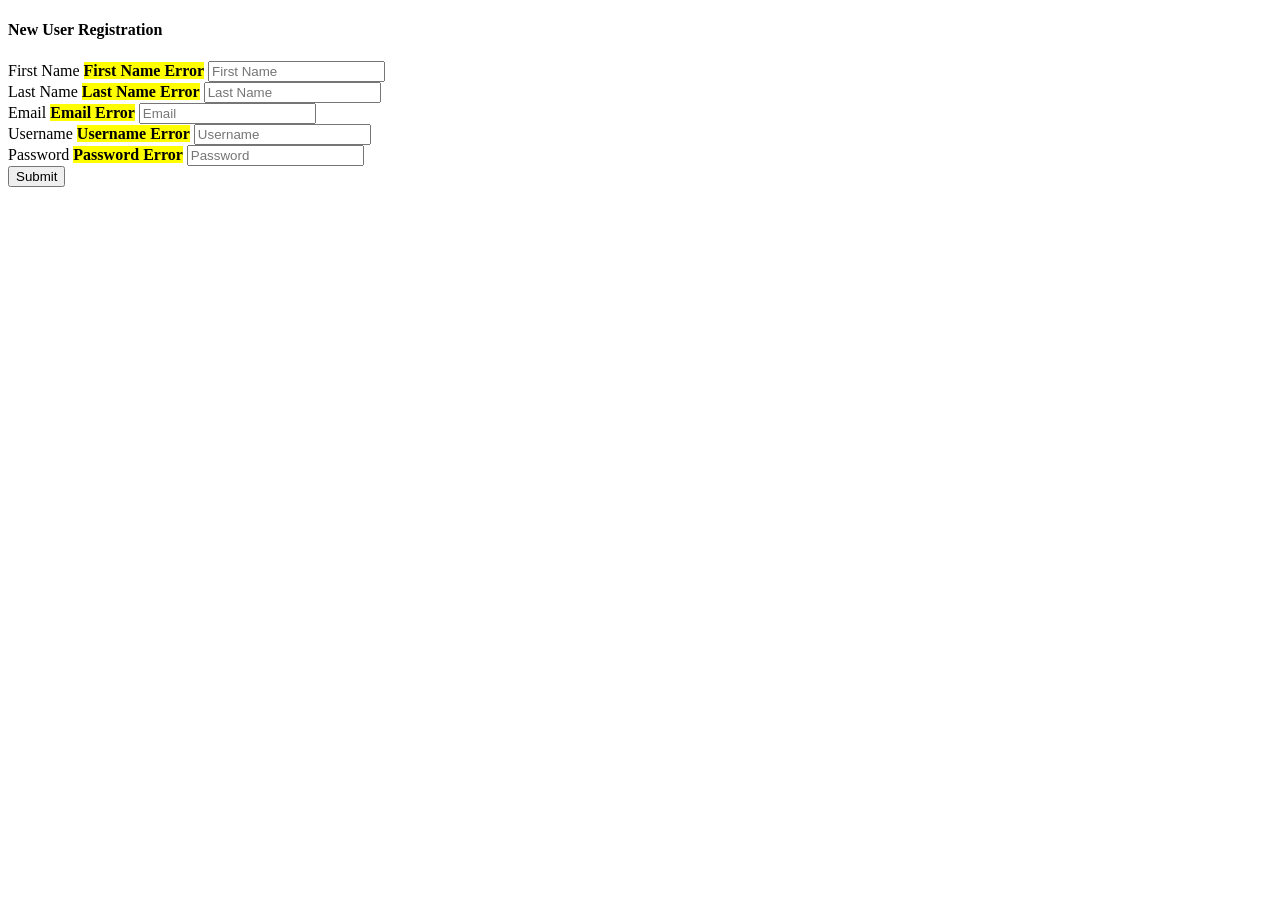
<file: src/main/resources/templates/registration.html>
<!DOCTYPE html>
<html lang="en" xmlns:th="http://www.thymeleaf.org">
<head>
    <meta charset="UTF-8"/>
    <title>Title</title>
</head>
<body>

<div class="container">
<h4>New User Registration</h4>

<form autocomplete="off"
      action="#"
      th:action="@{/register}"
      th:object="${user}" method="post">



    First Name <mark><strong>
    <span th:if="${#fields.hasErrors('firstName')}"
          th:errors="*{firstName}">First Name Error</span></strong></mark>
    <input type="text" id="firstName" placeholder="First Name"
           th:field="*{firstName}"/><br/>


    Last Name <mark><strong>
    <span th:if="${#fields.hasErrors('lastName')}"
          th:errors="*{lastName}">Last Name Error</span></strong></mark>
    <input type="text" id="lastName" placeholder="Last Name"
           th:field="*{lastName}"/><br/>

    Email <mark><strong>
    <span th:if="${#fields.hasErrors('email')}"
          th:errors="*{email}">Email Error</span></strong></mark>
    <input type="text" id="email" placeholder="Email"
           th:field="*{email}"/><br/>


    Username <mark><strong>
    <span th:if="${#fields.hasErrors('username')}"
          th:errors="*{username}">Username Error</span></strong></mark>
    <input type="text" id="username" placeholder="Username"
           th:field="*{username}"/><br/>


    Password <mark><strong>
    <span th:if="${#fields.hasErrors('password')}"
          th:errors="*{password}">Password Error</span></strong></mark>
    <input type="password" id="password" placeholder="Password" th:field="*{password}"/><br/>

    <button type="submit" class="btn btn-default">Submit</button>


</form>

</body>
</html>
</file>
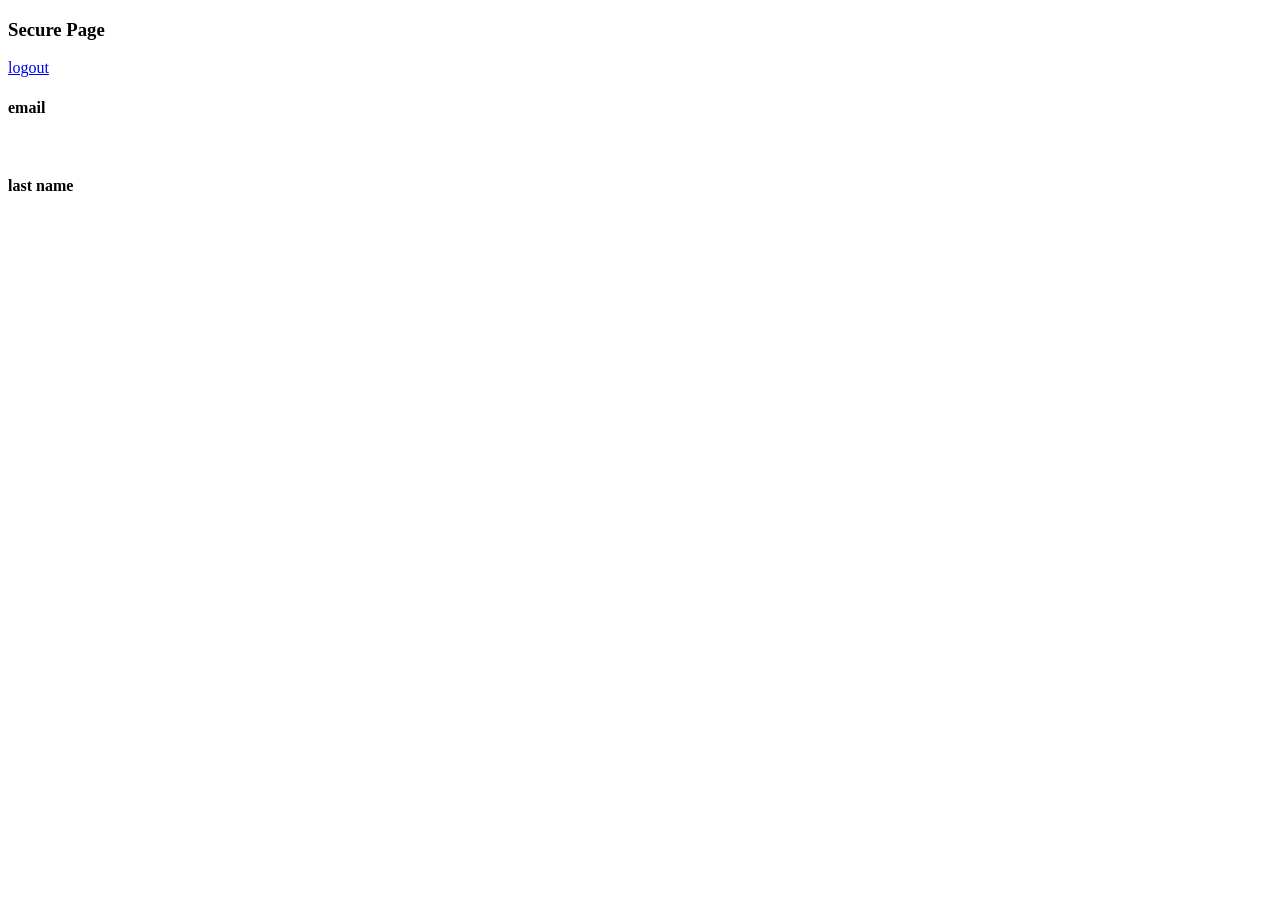
<file: src/main/resources/templates/secure.html>
<!DOCTYPE html>
<html lang="en" xmlns:th="http://www.thymeleaf.org">
<head>
    <meta charset="UTF-8">
    <title>Title</title>
</head>
<body>

<h3>Secure Page</h3>
<a href="/logout">logout</a>
<h4>email</h4>
<p th:text="${myuser.email}"></p><br/>
<h4>last name</h4>
<p th:text="${myuser.lastName}"></p>
</body>
</html>
</file>
